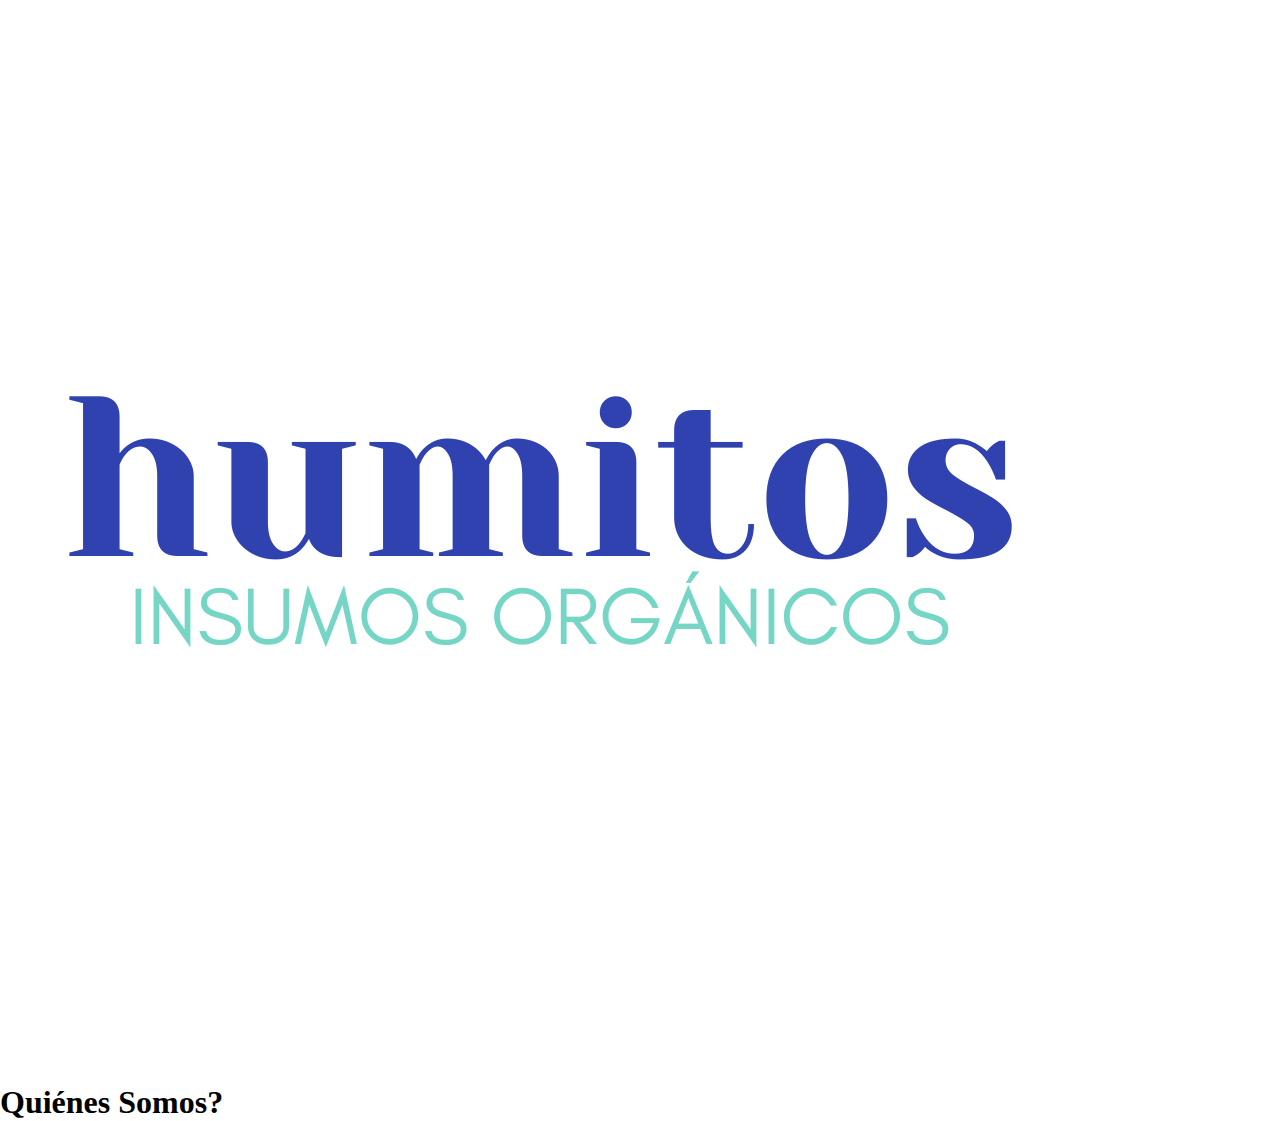
<file: index.html>
<!DOCTYPE html>
<html lang="es">
  <head>
    <meta charset="UTF-8">
    <meta http-equiv="X-UA-Compatible" content="IE=edge">
    <meta name="viewport" content="width=device-width, initial-scale=1.0">
    <title>Humitos Orgánicos</title>
    <link rel="stylesheet" href="./assets/css/style.css">
    <link rel="shortcut icon" href="./assets/img/Favicon2.png" type="image/x-icon">
    <!--Bootstrap-->
    <link href="https://cdn.jsdelivr.net/npm/bootstrap@5.2.3/dist/css/bootstrap.min.css" rel="stylesheet" integrity="sha384-rbsA2VBKQhggwzxH7pPCaAqO46MgnOM80zW1RWuH61DGLwZJEdK2Kadq2F9CUG65" crossorigin="anonymous">
    <script src="https://cdn.jsdelivr.net/npm/bootstrap@5.2.3/dist/js/bootstrap.bundle.min.js" integrity="sha384-kenU1KFdBIe4zVF0s0G1M5b4hcpxyD9F7jL+jjXkk+Q2h455rYXK/7HAuoJl+0I4" crossorigin="anonymous"></script>
  </head>
  <body>
    <nav>
      <img src="./assets/img/logoGrande1.png" alt="">

  </nav>
  <header>
      <h1>Quiénes Somos?</h1>
  </header>
  <main>

  </main>
  <aside>
  </aside>
  <footer>

  </footer>
    
  </body>
</html>
</file>
<file: assets/css/style.css>
*{  
    margin: 0;
    padding: 0; 
    box-sizing: border-box;
}
ul{
    list-style-type: none;
}
a{
    text-decoration: none;
    color: inherit;
}
.img{
    width: 100px;
    height: 200px;
    margin: 10px;
    object-fit: cover;
    transition: 5s ;
}
</file>
